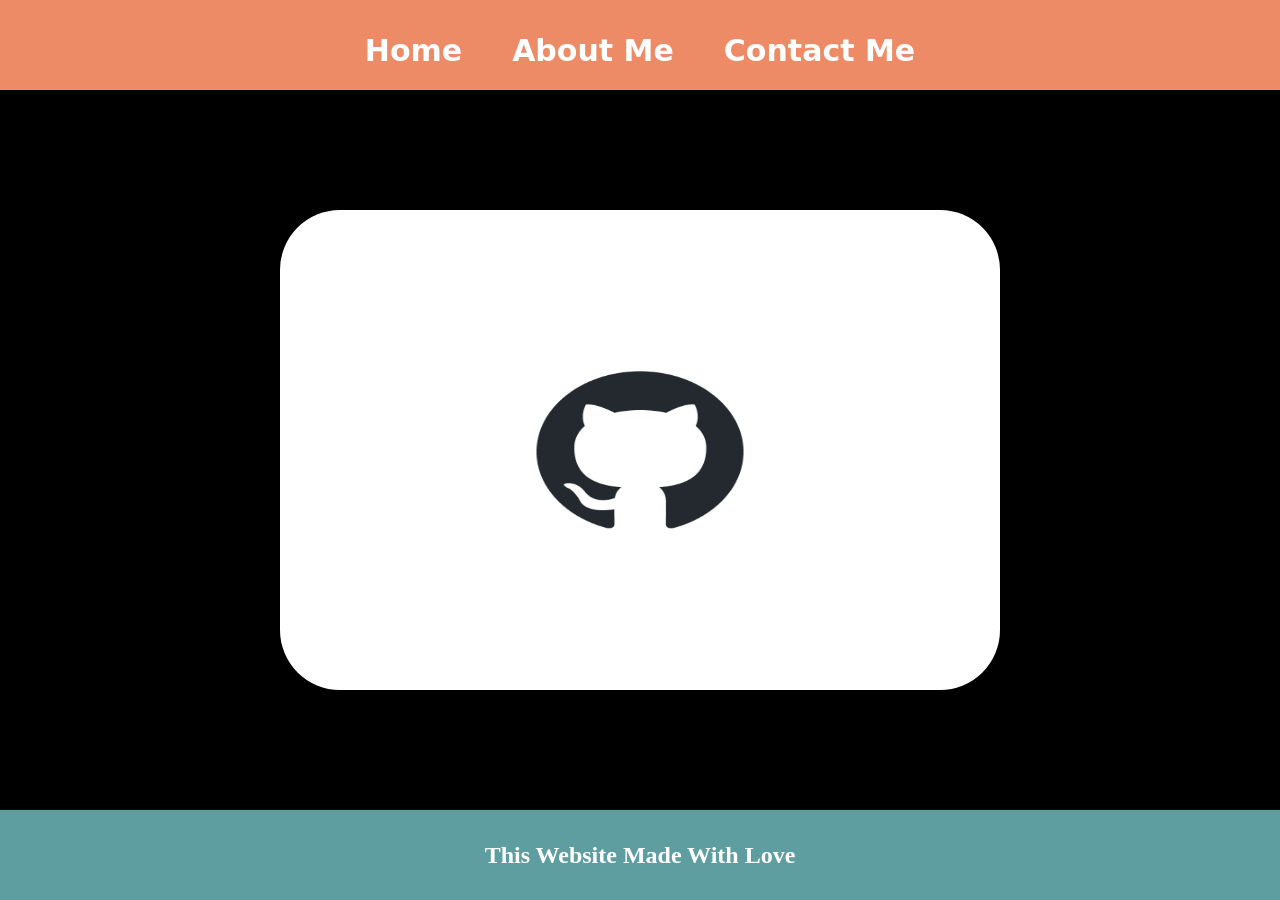
<file: index.html>
<html>
    <head>
        <title>Kihonata</title>
        <link rel="stylesheet" href="style.css" />
    </head>
    <body>
        <div class="container">
        <!-- NAVBAR -->
        <div class="NAVBAR-CONTAINER">
            <ul class="ul-navbar">
                <li class="li-navbar">
                    <a href="#" class="a-navbar">Home</a>
                </li>
                <li class="li-navbar">
                    <a href="about.html" class="a-navbar">About Me</a>
                </li>
                <li class="li-navbar">
                    <a href="contact.html" class="a-navbar">Contact Me</a>
                </li>
            </ul>
        </div>
        <!-- NAVBAR END -->

        <!-- KONTEN 1 -->
        <div class="KONTEN-CONTAINER">
         <a href="http://github.com/kihonataa" class="a-content">
              <img src="github-mark.png" class="img-konten"/>
         </a>
        </div>
        <!-- KONTEN END -->

        <!-- FOOTER -->
        <div class="FOOTER-CONTAINER">
            <h1 class="h1-footer">This Website Made With Love</h1>
        </div>
         <!-- FOOTER END -->
        </div>   
        </body>
</html>
</file>
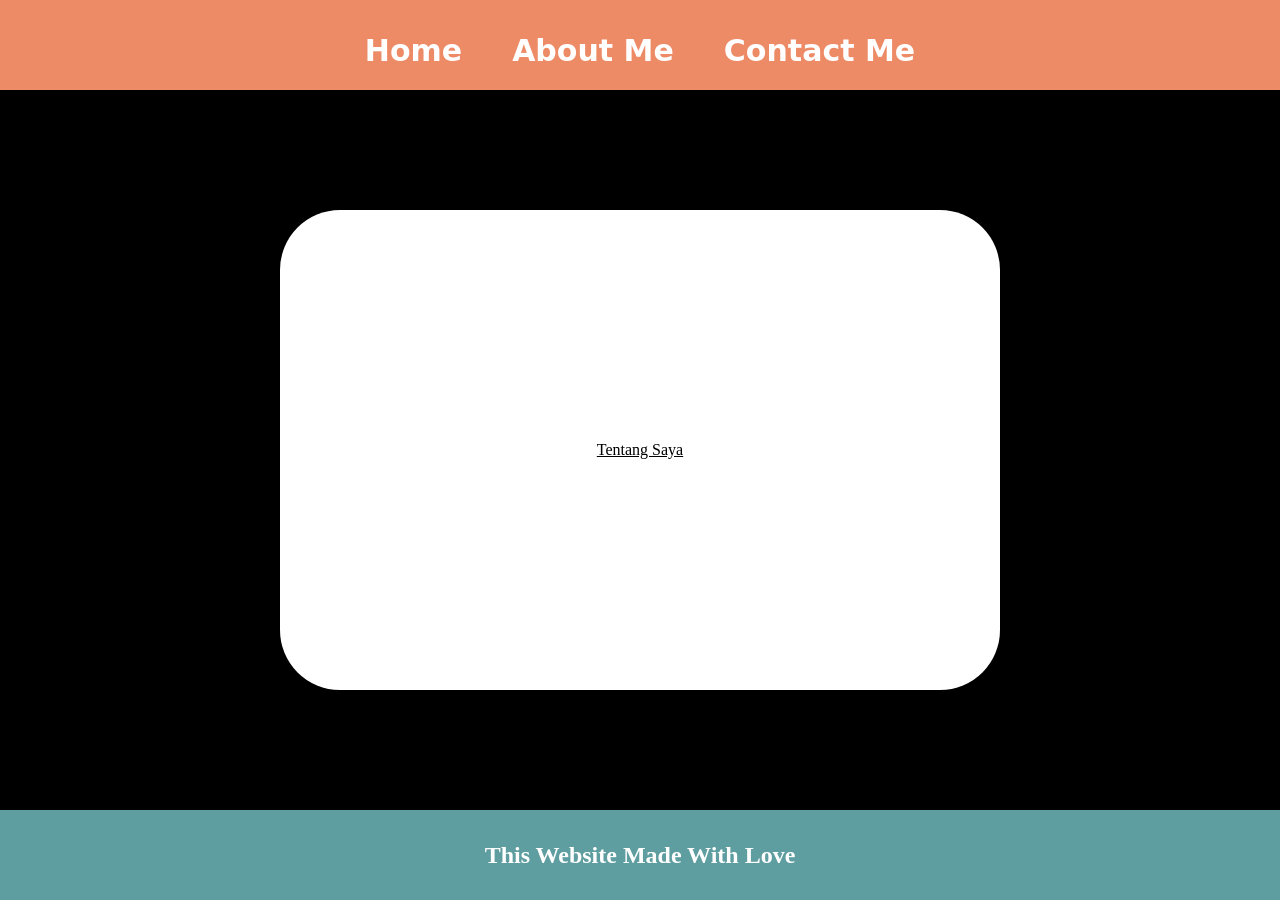
<file: about.html>
<html>
    <head>
        <title>About Me</title>
        <link rel="stylesheet" href="style.css" />
    </head>
    <body>
        <div class="container">
        <!-- NAVBAR -->
        <div class="NAVBAR-CONTAINER">
            <ul class="ul-navbar">
                <li class="li-navbar">
                    <a href="index.html" class="a-navbar">Home</a>
                </li>
                <li class="li-navbar">
                    <a href="about.html" class="a-navbar">About Me</a>
                </li>
                <li class="li-navbar">
                    <a href="contact.html" class="a-navbar">Contact Me</a>
                </li>
            </ul>
        </div>
        <!-- NAVBAR END -->

        <!-- KONTEN 1 -->
        <div class="KONTEN-CONTAINER">
         <a href="http://github.com/kihonataa" class="a-content">
              <p>Tentang Saya</p>
         </a>
        </div>
        <!-- KONTEN END -->

        <!-- FOOTER -->
        <div class="FOOTER-CONTAINER">
            <h1 class="h1-footer">This Website Made With Love</h1>
        </div>
         <!-- FOOTER END -->
        </div>   
        </body>
</html>
</file>
<file: style.css>
*,
html {
    padding: 0%;
    margin: 0%;
}

.container {}

.NAVBAR-CONTAINER {
    background-color: #EE8B67;
    width: 100%;
    height: 10vh;
}

.ul-navbar {
    display: flex;
    height: 100px;
    justify-content: center;
    align-items: center;
}

.li-navbar {
    font-size: 30px;
    list-style-type: none;
    padding: 20px;
    margin: 5px;
    color: white;
}

.li-navbar:hover {
    background-color:lightblue;
    transition: .5s ease-in-out;
    transition-delay: .3;
    border-radius: 12px;
}

.a-navbar {
    color: white;
    text-decoration: none;
    font-weight: 700;
    font-family:system-ui, -apple-system, BlinkMacSystemFont, 'Segoe UI', Roboto, Oxygen, Ubuntu, Cantarell, 'Open Sans', 'Helvetica Neue', sans-serif;
}

.KONTEN-CONTAINER {
    background-color: black;
    display: flex;
    justify-content: center;
    align-items: center;
    height: 80vh;
}

.a-content {
    height: 480px;
    width: 720px;
    background-color: white;
    color: black;
    display: flex;
    align-items: center;
    justify-content: space-evenly;
    border-radius: 60px;
    box-shadow: 10px 10px 5px 0px rgba(0,0,0,0.75);
-webkit-box-shadow: 10px 10px 5px 0px rgba(0,0,0,0.75);
-moz-box-shadow: 10px 10px 5px 0px rgba(0,0,0,0.75);
}

.img-konten {
    width: 30%;
    height: 35%;
}

.FOOTER-CONTAINER {
    background-color: cadetblue;
    height: 10vh;
    display: flex;
    justify-content: center;
    align-items: center;
}

.h1-footer {
    font-size: x-large;
    color: white;
}
</file>
